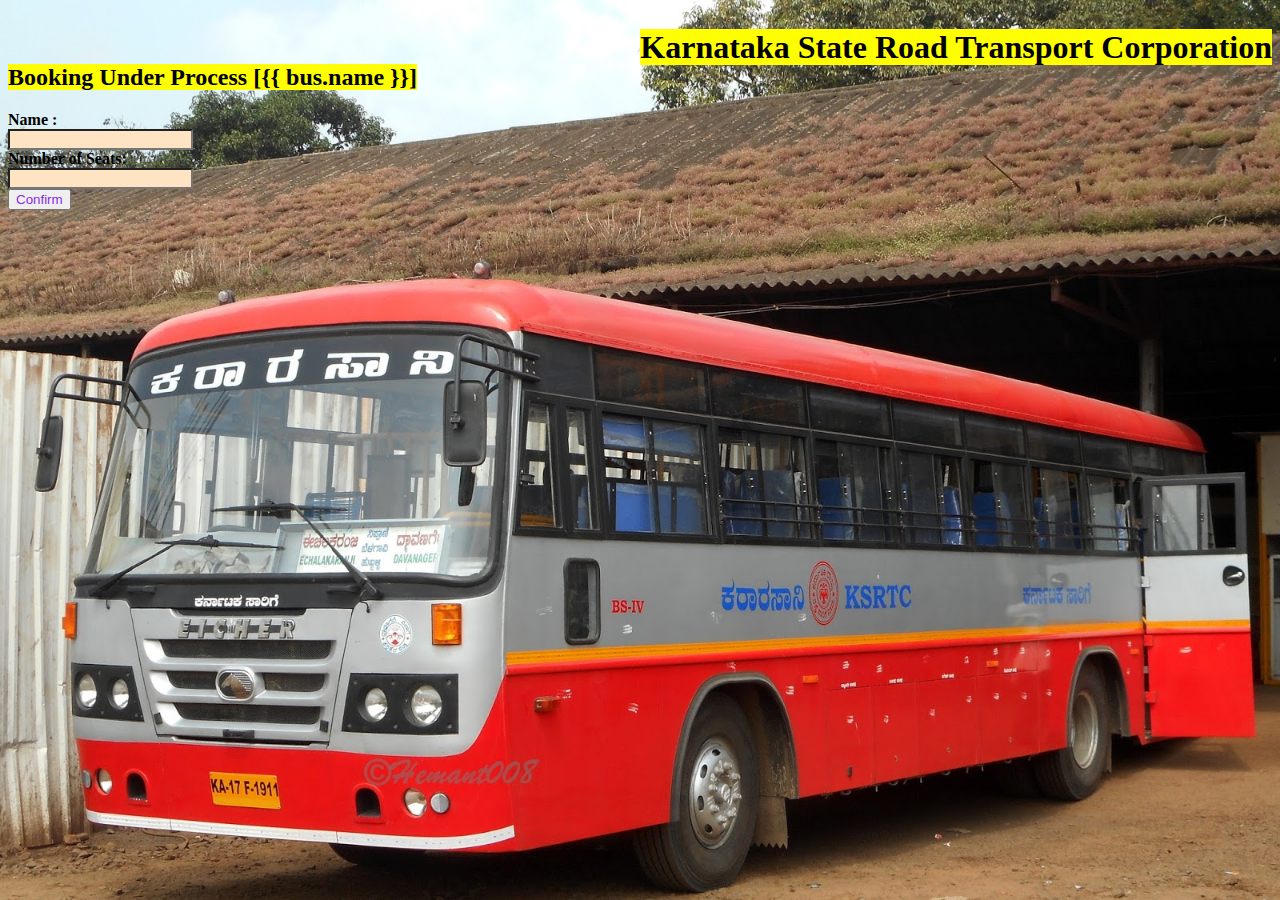
<file: templates/book.html>
<!DOCTYPE html>
<html>
<head>
    <link rel="stylesheet" href="/static/style.css">
    <title>Book Bus</title>
</head>
<body>
    <h1><mark>Karnataka State Road Transport Corporation</mark></h1><br><br>
    <h2><mark>Booking Under Process [{{ bus.name }}]</mark></h2>
    <form method="post">
        <b>Name :</b> <br><input type="text" name="name" style="background-color: bisque;"><br>
        <b>Number of Seats: </b><br><input type="number" name="seats" style="background-color: bisque;"><br>
        <input type="submit" value="Confirm" style="color: blueviolet;">
    </form>
</body>
</html>
</file>
<file: static/style.css>
body{
    background-image: url("ksrtc1.jpg");
    background-repeat: no-repeat;
    background-size: cover;
    background-attachment: fixed;
}

h1{
    color: black;
    float:right;

}

address{
    position: absolute;
    bottom: 0;
    right: 0;
    padding: 10px;
    background-color: #f1f1f1;
    background-image: url('/static/My_logo.png');
    background-size: cover;
}

img{
    height: 300px;
    float: right;
}
</file>
